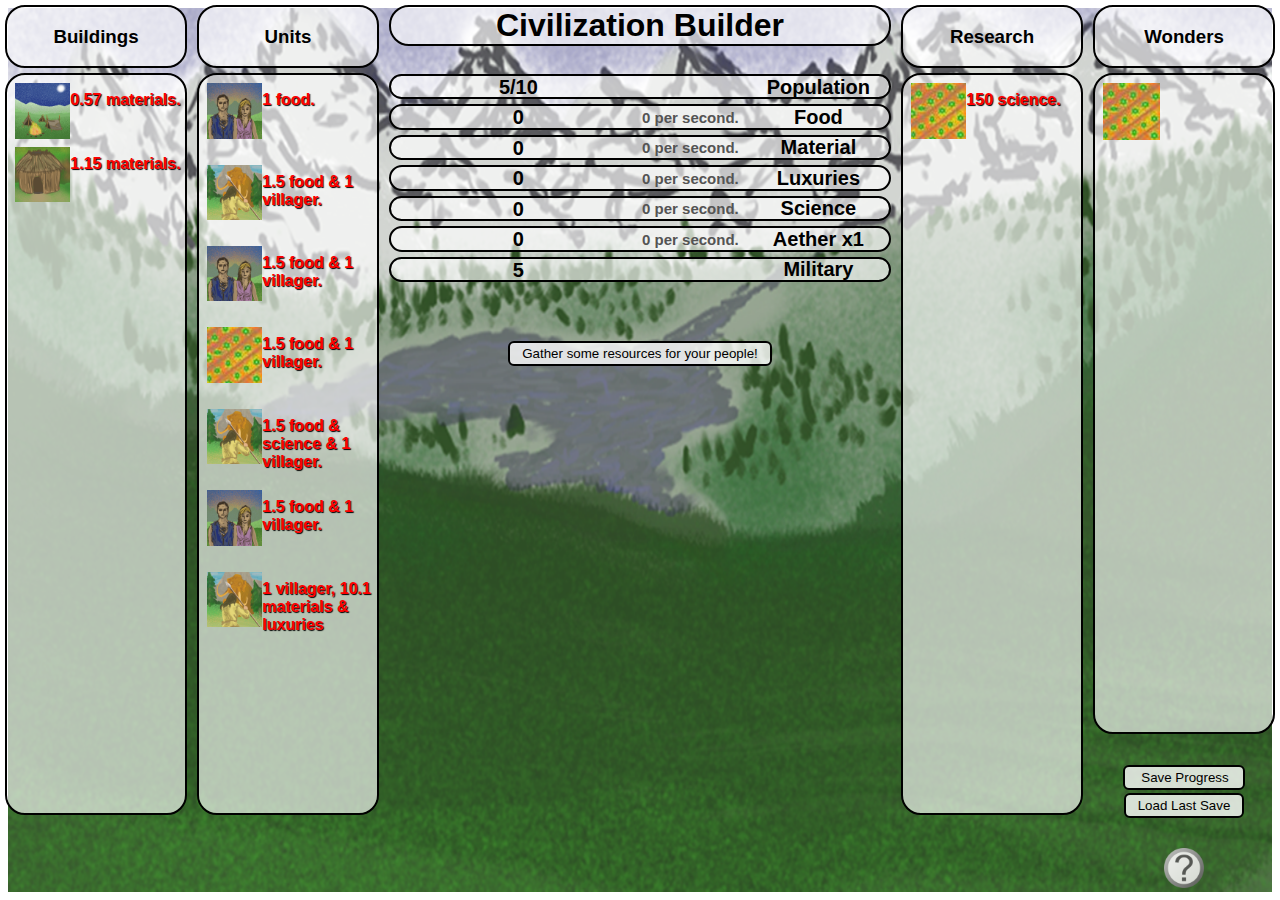
<file: index.html>
<html>
<head>          <title id="title">Civilization Builder</title>
<link rel="stylesheet" type="text/css" href="stylesheetLayout.css">
<meta name="viewport" content="width=device-width, initial-scale=1.0">
<script src="script_v4.3.js"></script>
<script src="save-load-v2.js"></script>
</head>
<body>
        <div id="background">

        <div id="mainBlock">
        
        <H1 class="header" >Civilization Builder</H1>
        <br>
        
        <div class="header"><input type="text" id="populationCount" disabled style= text-align: center;><input id="Population" disabled style= text-align: center;><h1 style="text-align: right;"></h1></div>    
            
        <div class="header"><input type="text" id="foodCount" disabled style= text-align: center;><input type="text" id="foodPS" disabled style= text-align: center;><input id="Food" disabled style= text-align: center;><h1></h1></div>
        
        <div class="header"><input type="text" id="materialCount" disabled style= text-align: center;><input type="text" id="materialPS" disabled style= text-align: center;><input id="Material" disabled style= text-align: center;><h1 style="text-align: right;"></h1></div>
        
        <div class="header"><input type="text" id="luxuryCount" disabled style= text-align: center;><input type="text" id="luxuryPS" disabled style= text-align: center;><input id="Luxury" disabled style= text-align: center;><h1 style="text-align: right;"></h1></div>
        
        <div class="header"><input type="text" id="scienceCount" disabled style= text-align: center;><input type="text" id="sciencePS" disabled style= text-align: center;><input id="Science" disabled style= text-align: center;><h1 style="text-align: right;"></h1></div>
            
        <div class="header"><input type="text" id="aetherCount" disabled style= text-align: center;><input type="text" id="aetherPS" disabled style= text-align: center;><input id="Aether" disabled style= text-align: center;><h1 style="text-align: right;"></h1></div>
            
        <div class="header"><input type="text" id="militaryCount" disabled style= text-align: center;><input id="Military" disabled style= text-align: center;><h1 style="text-align: right;"></h1></div>
        
        <br><br><br>
            <div class="unselectable">
        <button onclick="gather()" id="gatherButton">Gather some resources for your people!</button> 
        <br><br>
        <input type="text" id="enemyCount" disabled style= text-align: center;>
            <br>
            <img src="Enemies.png" id="enemy" class="icon" onclick="attackEnemy()">
            <br>
        <input type="text" id="enemyStrength" style="color: red; text-shadow: 1px 1px 1px black;" disabled style= text-align: center;>
            </div>
    </div>
    
    <div id="leftBlock">
        <div id="buildingBlock">
            <div class="header" id="headerBuilding"><h3>Buildings</h3></div>
            <div class="purchaseable" id="infoBuilding">
                
                <div class="unselectable">
                <div class="tooltip"><img src="camp.png" class="icon" onclick="buyCamp()"><p id="tooltipCamp" class="tooltiptext    "></p>
                <div class="infoDisplay"><p id="campDisplay" class="display" onclick="buyCamp()"></p></div>
                </div>
                <br>
                <div class="unselectable">
                <div class="tooltip"><img src="hut.png" class="icon" onclick="buyHut()"><p id="tooltipHut" class="tooltiptext"></p>
                <div class="infoDisplay"><p id="hutDisplay" class="display"></p></div>
                </div>
                </div>
                </div>
            </div>
        </div>
        <div id="unitBlock">
            <div class="header" id="headerUnit"><h3>Units</h3></div>
            <div class="purchaseable" id="infoUnit">
                <div class="unselectable">
                <div class="tooltip"><img src="villager.png" class="icon" onclick="buyVillager()">
                <p id="tooltipVillager" class="tooltiptext"></p>  
                <div class="infoDisplay"><p id="villagerDisplay" class="display" onclick="buyVillager()"></p>
                </div>
                </div>
                </div>
                <br>
                <div class="unselectable">
                <div class="tooltip"><img src="hunter.png" class="icon" onclick="buyHunter()">
                <p id="tooltipHunter" class="tooltiptext"></p>  
                <div class="infoDisplay"><p id="hunterDisplay" class="display" onclick="buyHunter()"></p>
                </div>
                </div>
                </div>
                <br>
                <!--CHANGE VILLAGER PICTURE-->
                <div class="unselectable">
                <div class="tooltip"><img src="villager.png" class="icon" onclick="buyGatherer()">
                <p id="tooltipGatherer" class="tooltiptext"></p>  
                <div class="infoDisplay"><p id="gathererDisplay" class="display" onclick="buyGatherer()"></p>
                </div>
                </div>
                </div>
                <br>
                <!--CHANGE AGRICULTURE PICTURE-->
                <div class="unselectable">
                <div class="tooltip"><img src="Agriculture.png" class="icon" onclick="buyBuilder()">
                <p id="tooltipBuilder" class="tooltiptext"></p>  
                <div class="infoDisplay"><p id="builderDisplay" class="display" onclick="buyBuilder()"></p>
                </div>
                </div>
                </div>
                <br>
                <!--CHANGE HUNTER PICTURE-->
                <div class="unselectable">
                <div class="tooltip"><img src="hunter.png" class="icon" onclick="buyElder()">
                <p id="tooltipElder" class="tooltiptext"></p>  
                <div class="infoDisplay"><p id="elderDisplay" class="display" onclick="buyElder()"></p>
                </div>
                </div>
                </div>
                <br>
                <!--CHANGE VILLAGER PICTURE-->
                <div class="unselectable">
                <div class="tooltip"><img src="villager.png" class="icon" onclick="buyShaman()">
                <p id="tooltipShaman" class="tooltiptext"></p>  
                <div class="infoDisplay"><p id="shamanDisplay" class="display" onclick="buyShaman()"></p>
                </div>
                </div>
                </div>
                <br>
                <!--CHANGE AGRICULTURE PICTURE-->
                <div class="unselectable">
                <div class="tooltip"><img src="hunter.png" class="icon" onclick="buyMilitia()">
                <p id="tooltipMilitia" class="tooltiptext"></p>  
                <div class="infoDisplay"><p id="militiaDisplay" class="display" onclick="buyMilitia()"></p>
                </div>
                </div>
                </div>
                <br>
                <!--CHANGE AGRICULTURE PICTURE-->
                <div class="unselectable">
                <div class="tooltip" style="visibility: hidden" id="archerDiv"><img src="Agriculture.png" class="icon" onclick="buyArcher()">
                <p id="tooltipArcher" class="tooltiptext"></p>  
                <div class="infoDisplay"><p id="archerDisplay" class="display" onclick="buyArcher()"></p>
                </div>
                </div>
                </div>
                <br>

            </div>
        </div>
    </div>
    
    <div id="rightBlock">
        <div id="researchBlock">
            <div class="header" id="headerResearch"><h3>Research</h3></div>
            <div class="purchaseable" id="infoResearch">
                <div class="unselectable">
                <div class="tooltip"><img src="Agriculture.png" onclick="buyAgriculture()" class="icon"><text id=""> </text> <p id="tooltipAgriculture" class="tooltiptext"></p>
                <div class="infoDisplay"><p id="agricultureDisplay" class = "display" onclick="buyAgriculture"></p></div>
                </div>
                </div>
                <br>
                <div class="unselectable">
                <div class="tooltip" style="visibility: hidden" id="miningDiv"><img src="villager.png" onclick="buyMining()" class="icon"><text id=""> </text> <p id="tooltipMining" class="tooltiptext"></p>
                <div class="infoDisplay"><p id="miningDisplay" class = "display" onclick="buyMining"></p></div>
                </div>
                </div>
                
            </div>
        </div>
        <div id="wonderBlock">
            <div class="header" id="headerWonder"><h3>Wonders</h3></div>
            <div class="purchaseable" id="infoWonder">
                                    <!--CHANGE IMG SRC="AGRICULTURE.JPG"-->
                <div class="tooltip"><img src="Agriculture.png" onclick="buyArtemis()" class="wonderIcon"><p id="tooltipArtemis" class="tooltiptext"></p>
                <div class="infoDisplay"><p></p></div>
                </div>
            </div>
            <div id="footerBlock">
        <button id="save" onclick="save()" on>Save Progress</button> 
            <button id="load" onclick="load()">Load Last Save</button>
            </div>
        </div>
    </div>
            <div id="infoFooter">
                <div id="leftWing">
                </div>
                <div id="middleWing">
                </div>
                <div id="rightWing">
                    <div class="tooltipC">
                    <img src="questionMark.png" class="info">
                    <p id="tooltipQmark" class="tooltiptextC">
                        
                        Civilization Builder Version 1.4.2 	&trade;
                        <br>
                        <span id="smallerText">
                            Author: Gabriel S. Parreira
                            <br><br>
                            This game was heavily inspired by Sid Meier's Civilization and the Age of Empires trilogy. It is still in development and I hope you enjoy! All the coding and images were made by myself and note: I've also learned HTML, CSS and JS by myself.
                            <br><br>
                            Email: gabriel.s.parreira@gmail.com
                            <br><br>
                            &copy; 2018, Gabriel S. Parreira All Rights Reserved
                            </span>
                        </p>
                    </div>
                </div>
            </div>
        </div>
</body>
</html>
</file>
<file: stylesheetLayout.css>
body {
    font-family:sans-serif;
}

button {
    background-color: rgba(255,255,255, 0.8);
    border: 2px solid black;
    color: black;
    text-align: center;
    text-decoration: none;
    display: inline-block;
    padding: 3px 12px;
    border-radius: 6px;
    position: relative;
}

#foodCount, #goldCount, #woodCount, #scienceCount, #materialCount, #luxuryCount, #aetherCount, #militaryCount, #populationCount, #enemyStrength, #enemyCount {
    font-size: 20px;
    color: black;
    font-weight: bold;
    padding: 0px;
    text-align: center;
}

#save {
    padding-left: 16px;
    padding-right: 14px;
}

#load {
    top: 2%;
}
/*TOOLTIP GOES HERE*/
.tooltip {
    position: relative;
    display: inline-block;
}

.tooltip .tooltiptext {
    visibility: hidden;
    background-color: black;
    color: white;
    width: 340%;
    text-align: center;
    border-radius: 20px;
    padding: 5px 0;
    height: auto;
    position: absolute;
    z-index: 1;
    top: 80%;
    opacity: 0;
    transition: opacity 2.5s;

}

.tooltiptextB {
    visibility: hidden;
    background-color: black;
    color: white;
    width: 385%;
    text-align: center;
    border-radius: 20px;
    padding: 5px 0;
    height: auto;
    position: absolute;
    z-index: 1;
    top: 80%;
    opacity: 0;
    transition: opacity 2.5s;
    
}

.tooltiptextC {
    visibility: hidden;
    background-color: black;
    color: white;
    width: 80%;
    margin-left: 10%;
    text-align: center;
    border-radius: 20px;
    padding: 5px 0;
    height: auto;
    position: absolute;
    z-index: 1;
    bottom: 80%;
    opacity: 0;
    transition: opacity 2.5s;
    padding-left: 2%;
    padding-right: 2%;
    
}

.tooltip:hover .tooltiptext {
    visibility: visible;
    opacity: 1;
}

.tooltip:hover .tooltiptextB {
    visibility: visible;
    opacity: 1;
}

.tooltipC:hover .tooltiptextC {
    visibility: visible;
    opacity: 1;
}

.tooltip .tooltiptext::after {
    content: " ";
    position: absolute;
    bottom: 100%;  /* At the top of the tooltip */
    left: 15%;
    margin-left: -5px;
    border-width: 5px;
    border-style: solid;
    border-color: transparent transparent black transparent;
}
.tooltip .tooltiptextB::after {
    content: " ";
    position: absolute;
    bottom: 100%;  /* At the top of the tooltip */
    left: 15%;
    margin-left: -5px;
    border-width: 5px;
    border-style: solid;
    border-color: transparent transparent black transparent;
}

.tooltipC .tooltiptextC::after {
    content: " ";
    position: absolute;
    top: 100%; /* At the bottom of the tooltip */
    right: 17.5%;
    margin-left: -5px;
    border-width: 5px;
    border-style: solid;
    border-color: black transparent transparent transparent;
}
/* HERE STARTS DIVISIONS LAYOUTS */
#mainBlock {
    text-align: center;
    width: 40%;
    height: 100%;
    left: 30%;
    right: 30%;
    top:0;
    background-color: none;
    position: absolute;
    border-top: none;
    border-bottom: none;
}
#leftBlock {
    width: 30%;
    height: 100%;
    left:0;
    top:0;
    background-color: none;
    position: absolute;
    border: none;
}
#buildingBlock {
    width: 50%;
    height: 100%;
    text-align: center;
    background-color: none;
    position: absolute;
    border: none;
    left: 0;
}
#unitBlock {
    width: 50%;
    height: 100%;
    text-align: center;
    background-color: none;
    position: absolute;
    border: none;
    border-right: none;
    left: 50%;
}
#rightBlock {
    width: 30%;
    height: 100%;
    right:0;
    top:0;
    left:70%;
    background-color: none;
    position: absolute;
    border: none;
}
#researchBlock{
    width: 50%;
    height: 100%;
    text-align: center;
    background-color: none;
    position: absolute;
    border: none;
    border-left: none;
    left: 0;
}
#wonderBlock{
    width: 50%;
    height: 100%;
    text-align: center;
    background-color: none;
    position: absolute;
    border: none;
    left: 50%;
}
#footerBlock {
    text-align: center;
    width: 100%;
    height: 15%;
    bottom: 0;
    right: 0%;
    background-color: none;
    position: absolute;
    border: none;
}

#background {
    width: 100%;
    height: 100%;
    background-image: url(background.png);
    background-size: 100% 100%;
    background-repeat: no-repeat;
}

.header, .purchaseable {
    border: 2px solid;
    margin: 5px;
    border-radius: 20px;
    background: rgba(255,255,255,0.65);
    padding: 0px;
}
.purchaseable {
    text-align: left;
    overflow-y: auto;
    overflow-x: hidden;
    
}

#infoResearch {
    height: 82%;
}
#infoBuilding {
    height: 82%;
}
#infoUnit {
    height: 82%;
}
#infoWonder {
    height: 73%;
}
.icon {
    height: 7.5%;
    padding-top: 8px;
    padding-left: 8px;
}
.infoDisplay {
    position: absolute;
    left:100%;
    top: 0;
} 
p {
    padding: 0px;
}

#foodCount, #woodCount, #goldCount, #scienceCount, #materialCount, #luxuryCount, #aetherCount, #militaryCount, #populationCount {
    position: absolute;
    border: none;
    background:none;
    width: 47.5%;
    left: 2.5%;
    border-radius: 20px;
}



#foodPS, #woodPS, #goldPS, #sciencePS, #materialPS, #luxuryPS, #aetherPS {
    font-size: 15px;
    font-weight: bold;
    position: absolute;
    border: none;
    right: 26.25%;
    width: 23.75%;
    background: none;
    height: 22px;
    border-radius: 20px;
}





#Food, #Wood, #Gold, #Science, #Material, #Luxury, #Aether, #Military, #Population {
    color: black;
    font-size: 20px;
    font-weight: bolder;
    text-align: center;
    padding-right: 10px;
    position: absolute;
    right: 2.5%;
    width: 23.75%;
    border: none;
    background: none;
    height: 22px;
    border-radius: 20px;
}

#hutDisplay {
}

.display {
        width: 125px;
        font-weight: bold;
}

.research {
    
}



#enemy {
    visibility: hidden;
}





#enemyStrength, #enemyCount {
    border: none;
    background:none;
}



.wonderIcon {
    height: 8.6%;
    padding-top: 8px;
    padding-left: 8px;
}

/*SCROLLBAR*/
/* width */
::-webkit-scrollbar {
    width: 5px;
}

/* Track */
::-webkit-scrollbar-track {
    background: hidden; 
}
 
/* Handle */
::-webkit-scrollbar-thumb {
    background: hidden; 
}

/* Handle on hover */
::-webkit-scrollbar-thumb:hover {
    background: hidden; }

.unselectable {
    user-select: none;
}

#infoFooter {
    position: relative;
    top: 95%;
    height: 5%;
}

#leftWing {
    width: 30%;
    height: 100%;
    position: relative;
}

#middleWing {
    width: 40%;
    height: 100%;
    top: 0;
    position: absolute;
    left: 30%;   
}

#rightWing {
    width: 30%;
    height: 100%;
    position: absolute;
    right: 0;
    top: 0;
}

.info {
    position: absolute;
    height: 90%;
    top: 0;
    right: 18%;
}
#smallerText {
    font-size: 90%;
    color: darkgrey;
}
</file>
